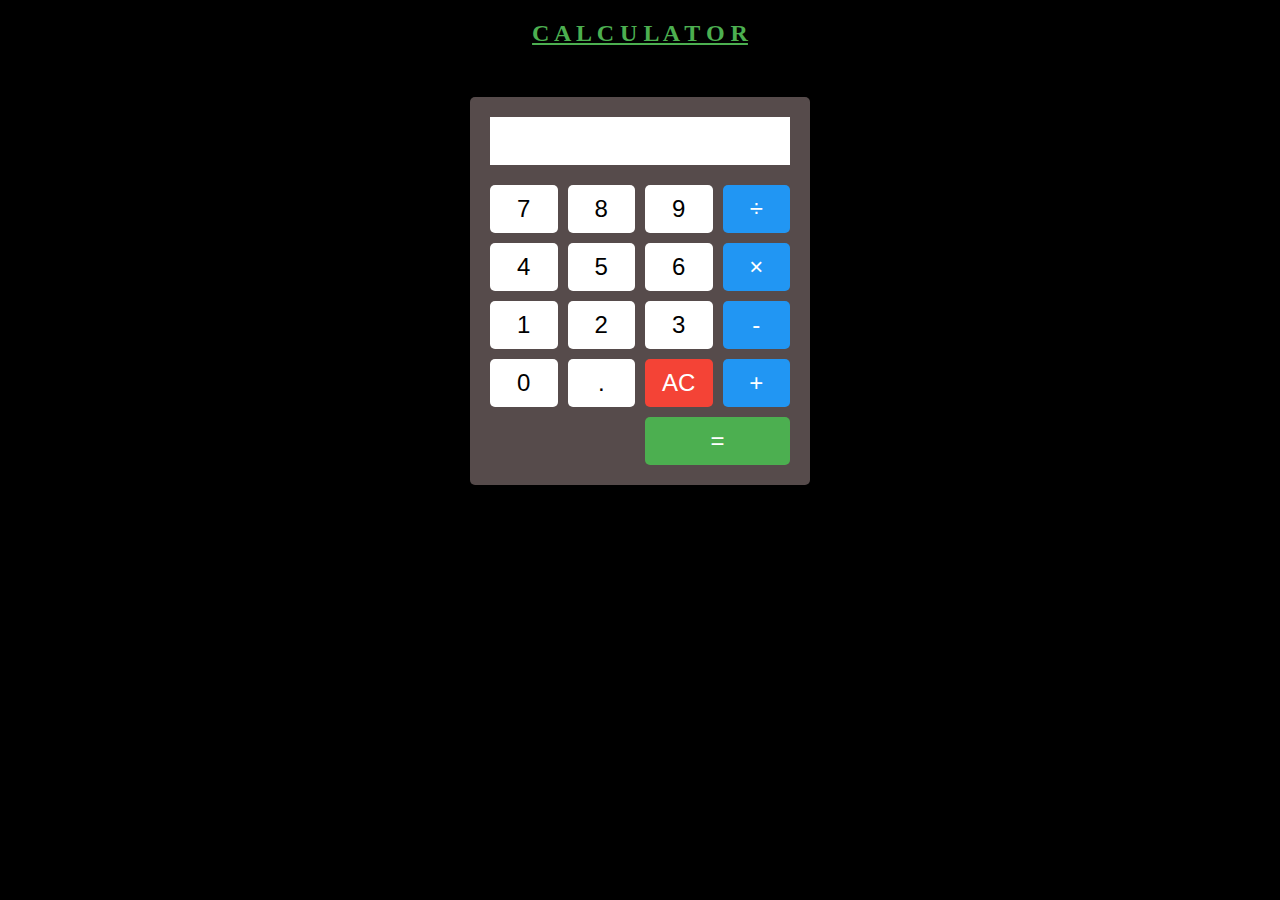
<file: index.html>
<!DOCTYPE html>
<html>
<head>
  <title>Calculator</title>
  <link rel="stylesheet" type="text/css" href="Calculator.css">
  <script src="Calculator.js"></script>
  <style> </style>
</head>
<body>
  <h2>C A L C U L A T O R </h2>
  <div class="calculator">
    <input type="text" id="display" readonly>
    <div class="buttons">
      <button onclick="addToDisplay('7')">7</button>
      <button onclick="addToDisplay('8')">8</button>
      <button onclick="addToDisplay('9')">9</button>
      <button class="operator" onclick="addOperator('/')">÷</button>
      <button onclick="addToDisplay('4')">4</button>
      <button onclick="addToDisplay('5')">5</button>
      <button onclick="addToDisplay('6')">6</button>
      <button class="operator" onclick="addOperator('*')">×</button>
      <button onclick="addToDisplay('1')">1</button>
      <button onclick="addToDisplay('2')">2</button>
      <button onclick="addToDisplay('3')">3</button>
      <button class="operator" onclick="addOperator('-')">-</button>
      <button onclick="addToDisplay('0')">0</button>
      <button onclick="addOperator('.')">.</button>
      <button class="clear" onclick="clearDisplay()">AC</button>
      <button class="operator" onclick="addOperator('+')">+</button>
      <button class="equals" onclick="calculate()">=</button>
    </div>
  </div>

  
</body>
</html>
</file>
<file: Calculator.css>
.calculator {
  width: 300px;
  margin: 50px auto;
  background-color: #564b4b;
  border-radius: 5px;
  box-shadow: 0 2px 5px rgba(0, 0, 0, 0.3);
  padding: 20px;
}

#display {
  width: 100%;
  box-sizing: border-box;
  border: none;
  font-size: 24px;
  padding: 10px;
  margin-bottom: 20px;
}

.buttons {
  display: grid;
  grid-template-columns: repeat(4, 1fr);
  grid-gap: 10px;
}

button {
  background-color: #ffffff;
  border: none;
  font-size: 24px;
  padding: 10px;
  border-radius: 5px;
  cursor: pointer;
  transition: background-color 0.3s ease;
}

button:hover {
  background-color: #d0d0d0;
}

.clear {
  background-color: #f44336;
  color: #fff;
}

.clear:hover {
  background-color: #d32f2f;
}

.operator {
  background-color: #2196f3;
  color: #fff;
}

.operator:hover {
  background-color: #1976d2;
}

.equals {
  background-color: #4caf50;
  color: #fff;
  grid-column: 3 / 5;
}

.equals:hover {
  background-color: #388e3c;
}
body{
  background-color: black;
}
h2{
  color: #4caf50;
  text-align: center;
  text-decoration: underline;
}
</file>
